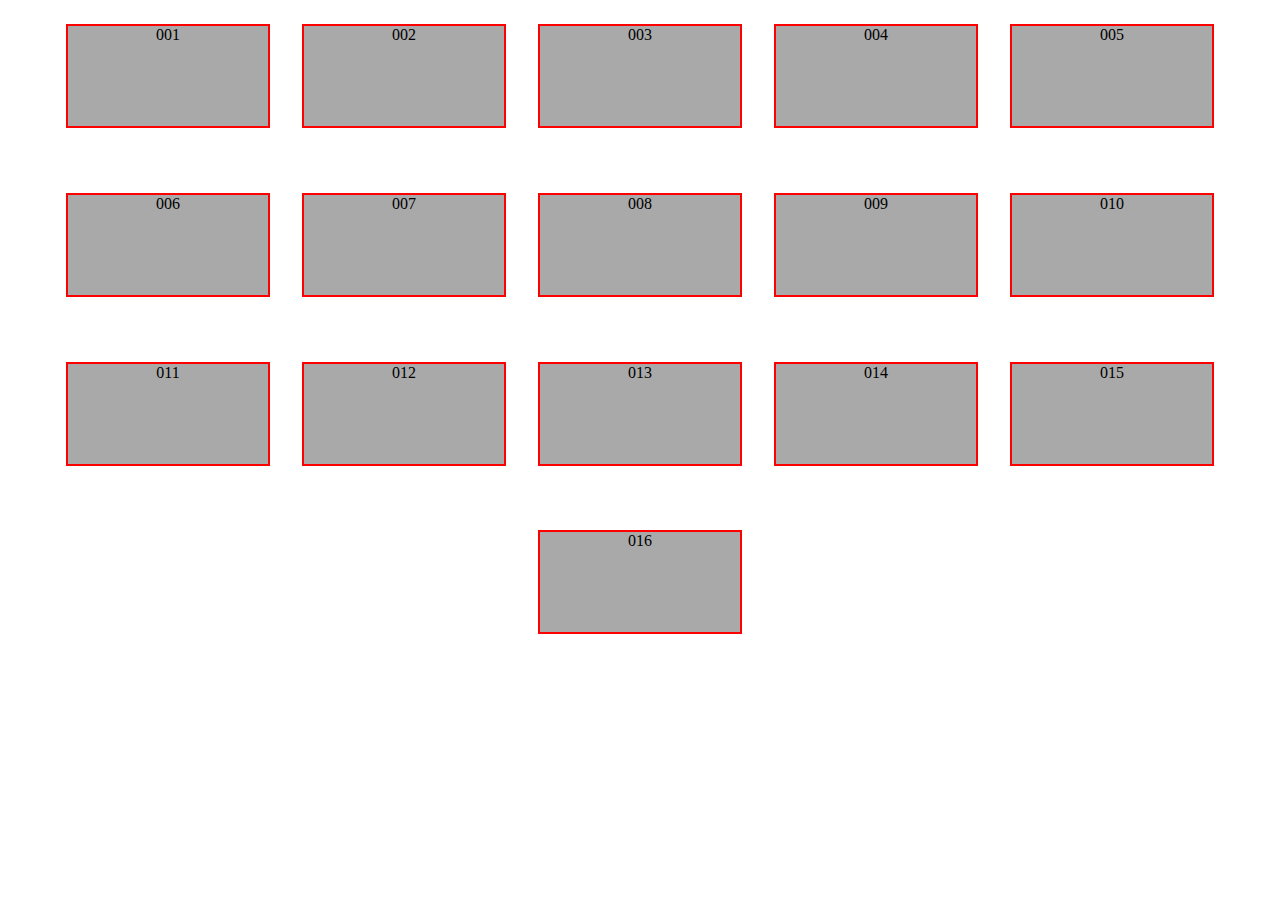
<file: challenges/01/index.html>
<!DOCTYPE html>
<html lang="en">

    <head>
        <meta charset="UTF-8">
        <link rel="stylesheet" href="main.css">
        <title>Flexbox Container - Challenge 1</title>
    </head>

    <body>
            <div class="box">
                <div>001</div>
                <div>002</div>
                <div>003</div>
                <div>004</div>
                <div>005</div>
                <div>006</div>
                <div>007</div>
                <div>008</div>
                <div>009</div>
                <div>010</div>
                <div>011</div>
                <div>012</div>
                <div>013</div>
                <div>014</div>
                <div>015</div>
                <div>016</div>


            </div>
    </body>

</html>
</file>
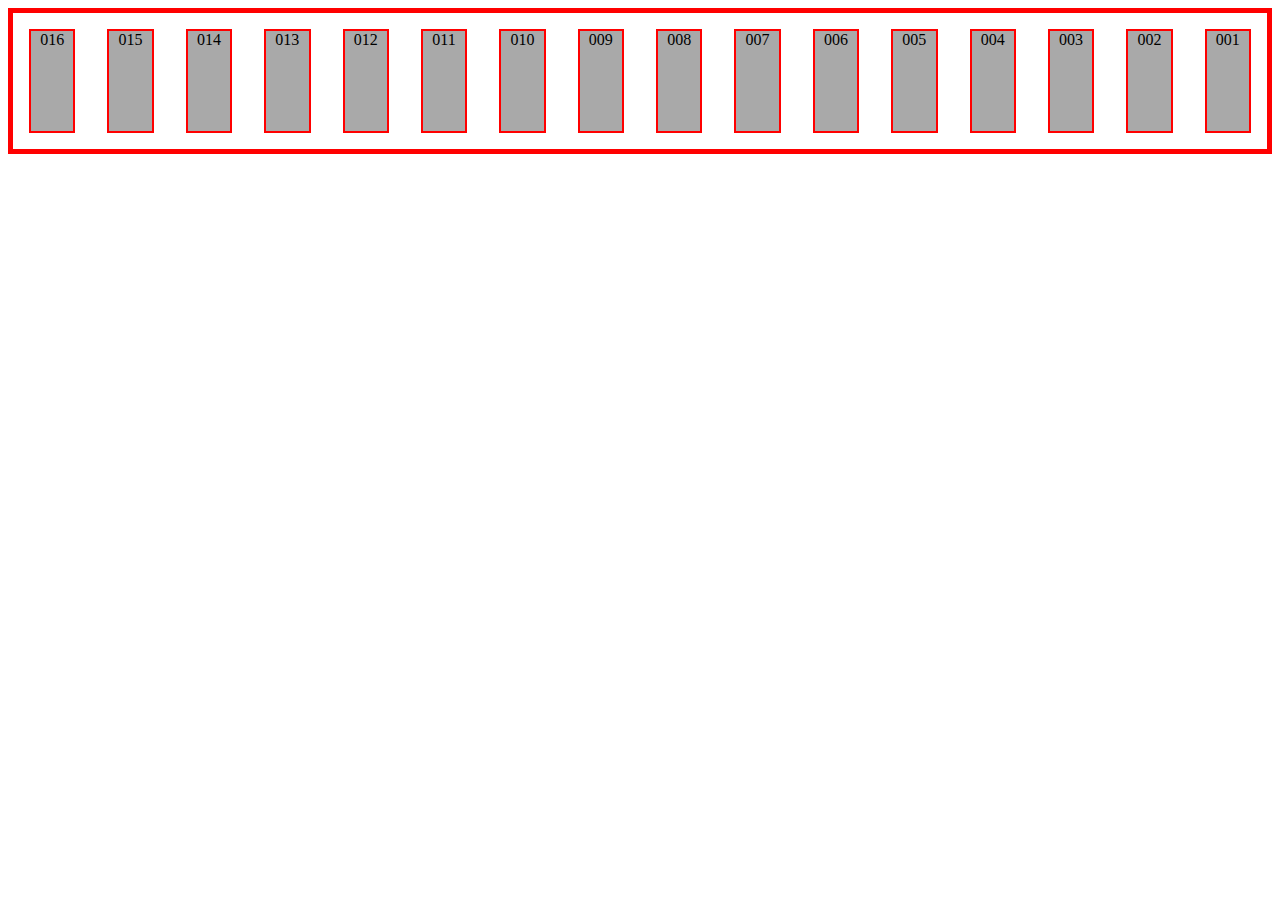
<file: challenges/02/index.html>
<!DOCTYPE html>
<html lang="en">

    <head>
        <meta charset="UTF-8">
        <link rel="stylesheet" href="main.css">
        <title>Flexbox Container - Challenge 2</title>
    </head>

    <body>
        <div class="box">
            <div>001</div>
            <div>002</div>
            <div>003</div>
            <div>004</div>
            <div>005</div>
            <div>006</div>
            <div>007</div>
            <div>008</div>
            <div>009</div>
            <div>010</div>
            <div>011</div>
            <div>012</div>
            <div>013</div>
            <div>014</div>
            <div>015</div>
            <div>016</div>
        </div>
        
    </body>

</html>
</file>
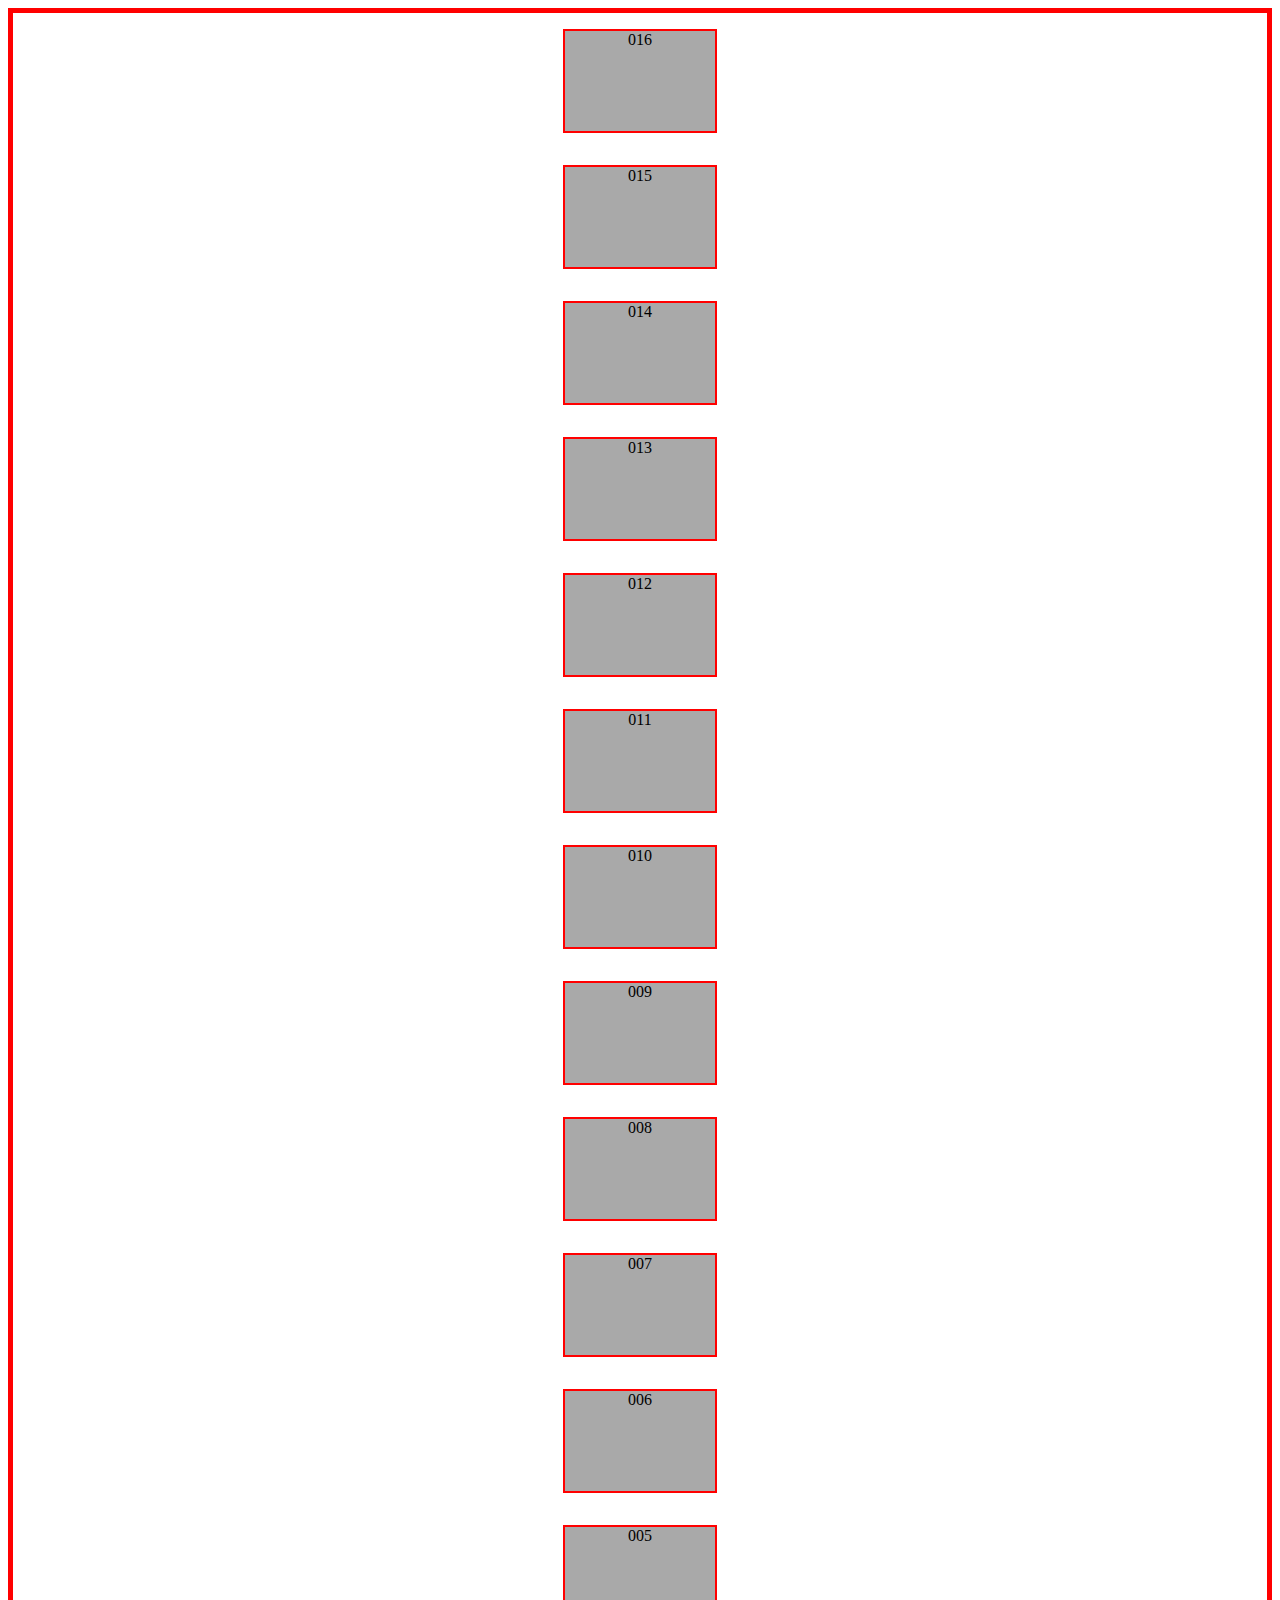
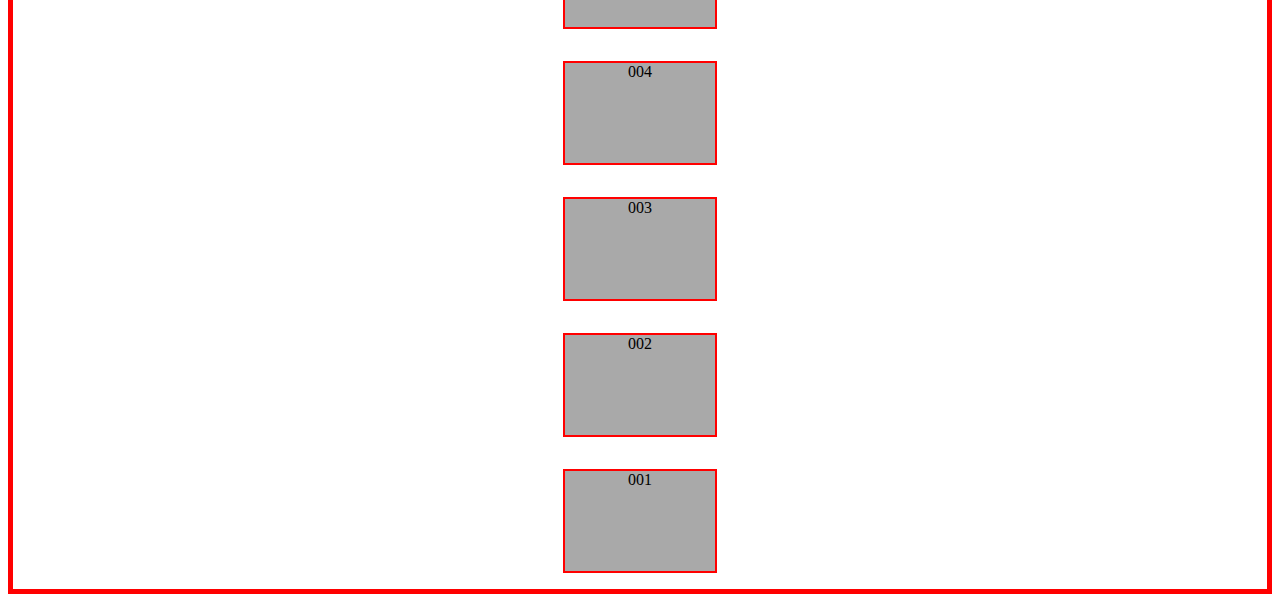
<file: challenges/03/index.html>
<!DOCTYPE html>
<html lang="en">

    <head>
        <meta charset="UTF-8">
        <link rel="stylesheet" href="main.css">
        <title>Flexbox Container - Challenge 4</title>
    </head>

    <body>
        <div>001</div>
        <div>002</div>
        <div>003</div>
        <div>004</div>
        <div>005</div>
        <div>006</div>
        <div>007</div>
        <div>008</div>
        <div>009</div>
        <div>010</div>
        <div>011</div>
        <div>012</div>
        <div>013</div>
        <div>014</div>
        <div>015</div>
        <div>016</div>
    </body>

</html>
</file>
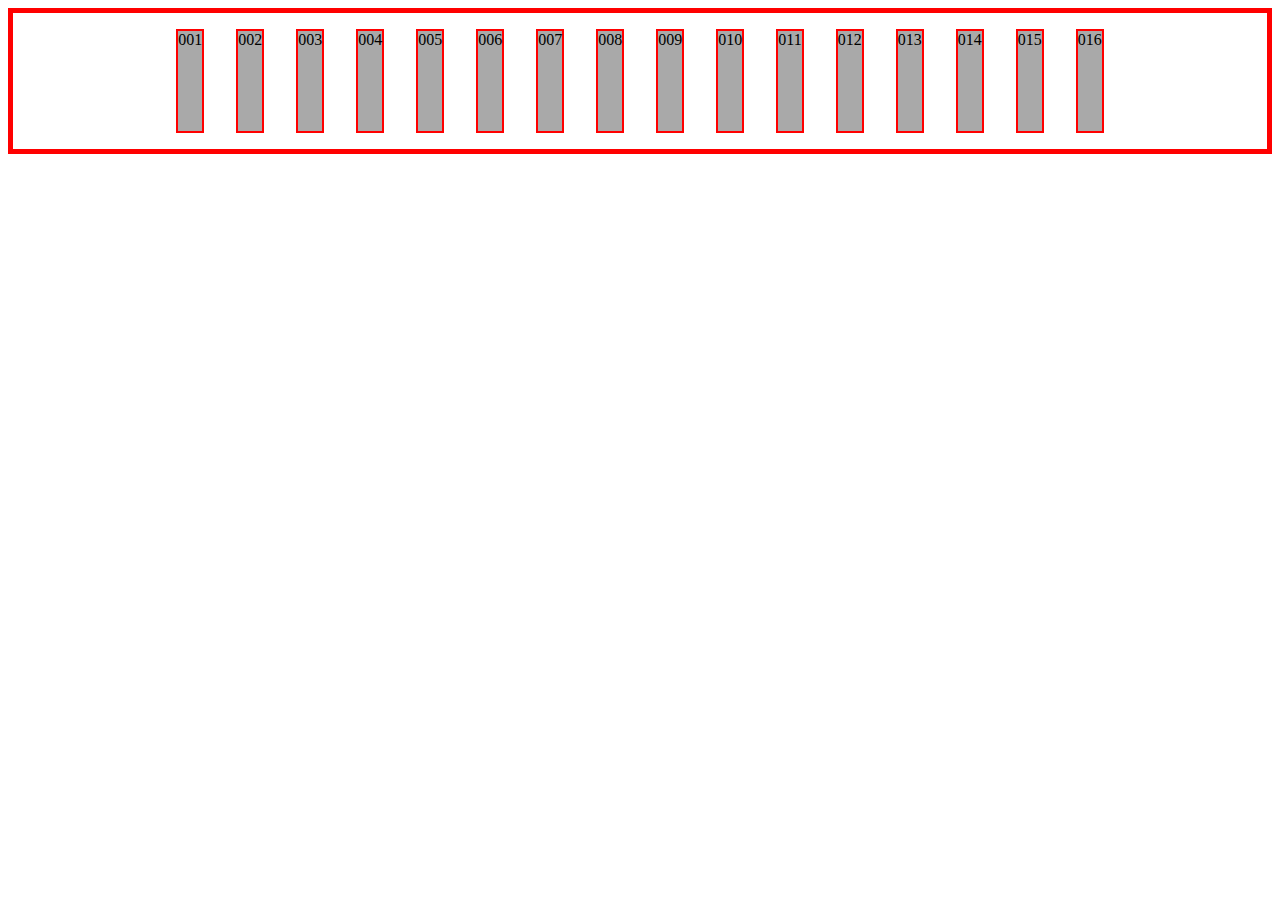
<file: challenges/05/index.html>
<!DOCTYPE html>
<html lang="en">

    <head>
        <meta charset="UTF-8">
        <link rel="stylesheet" href="main.css">
        <title>Flexbox Container</title>
    </head>

    <body>
        <div>001</div>
        <div>002</div>
        <div>003</div>
        <div>004</div>
        <div>005</div>
        <div>006</div>
        <div>007</div>
        <div>008</div>
        <div>009</div>
        <div>010</div>
        <div>011</div>
        <div>012</div>
        <div>013</div>
        <div>014</div>
        <div>015</div>
        <div>016</div>
    </body>

</html>
</file>
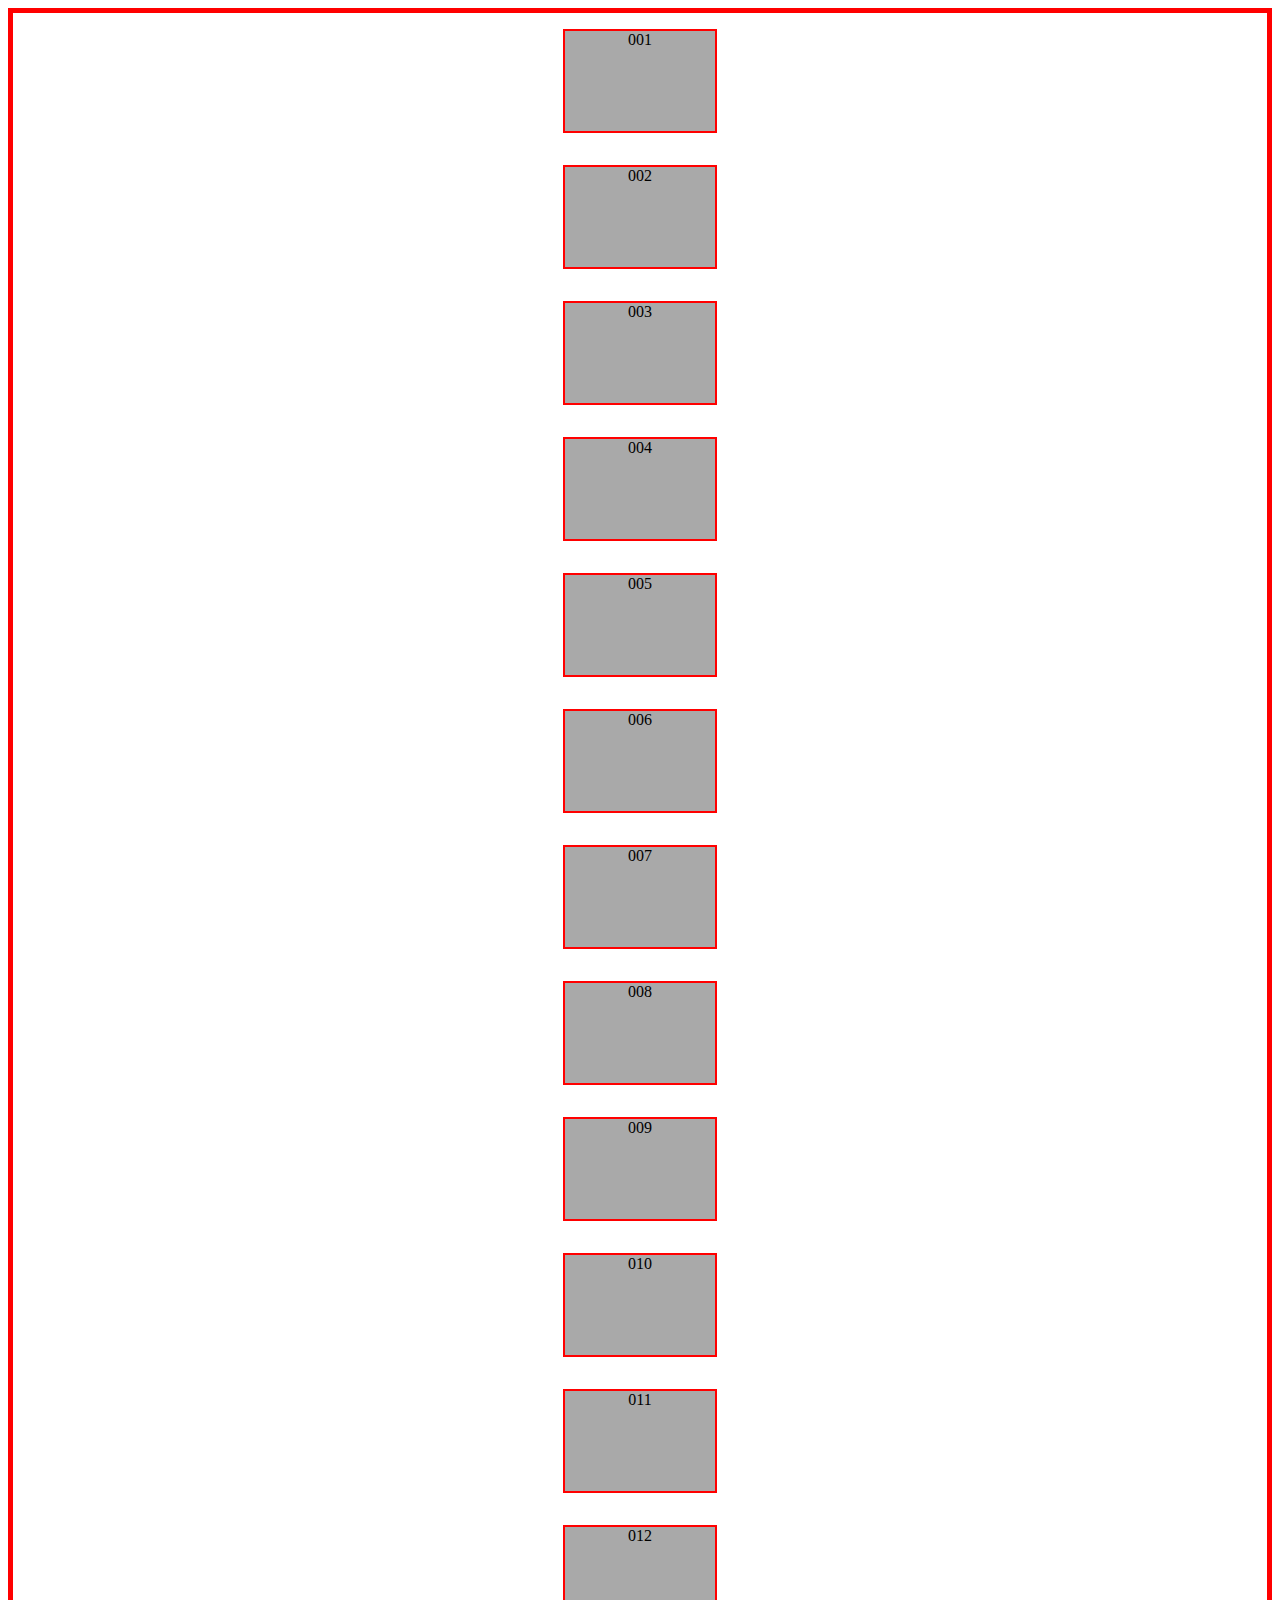
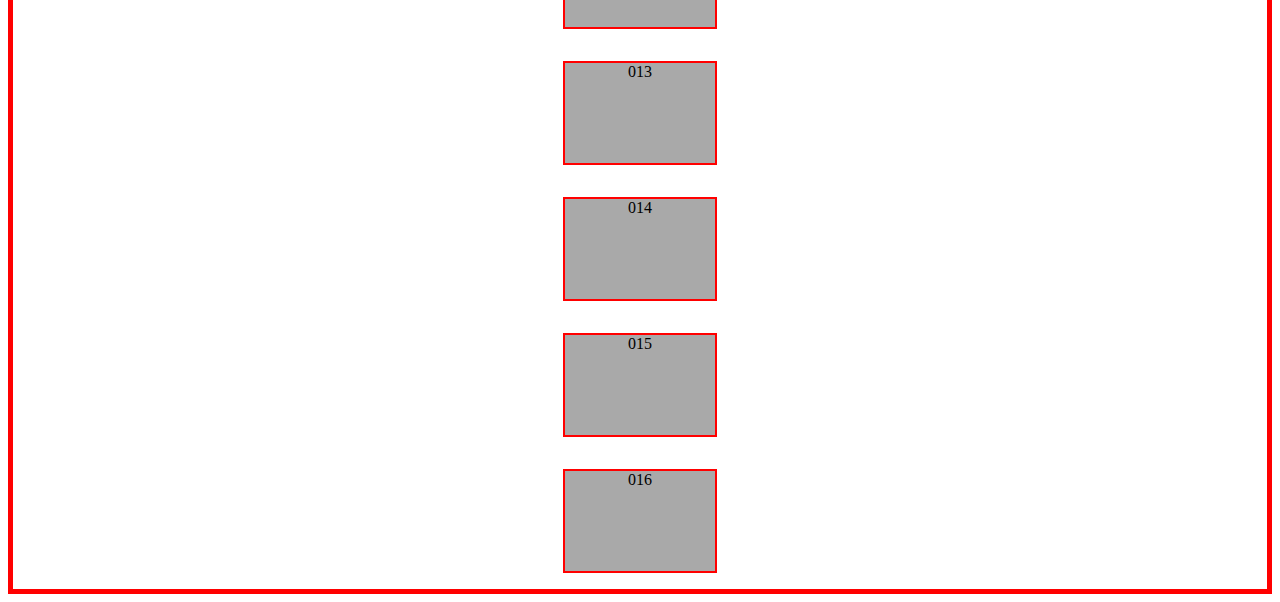
<file: challenges/06/index.html>
<!DOCTYPE html>
<html lang="en">

    <head>
        <meta charset="UTF-8">
        <link rel="stylesheet" href="main.css">
        <title>Flexbox Container - Challenge 6</title>
    </head>

    <body>
        <div>001</div>
        <div>002</div>
        <div>003</div>
        <div>004</div>
        <div>005</div>
        <div>006</div>
        <div>007</div>
        <div>008</div>
        <div>009</div>
        <div>010</div>
        <div>011</div>
        <div>012</div>
        <div>013</div>
        <div>014</div>
        <div>015</div>
        <div>016</div>
    </body>

</html>
</file>
<file: challenges/01/main.css>
/* Use flexbox to align all divs in a row. Use wrap so that the divs appear on multiple rows. Center the rows in the container*/

.box div {
  height: 100px;
  width: 200px;
  background-color: darkgray;
  margin: 1em;
  border: 2px solid red;
  text-align: center;
}

.box
{
    width: 100%;
    height: 75vh;
    display: flex;
    justify-content: center;
    flex-flow: row wrap;
}
</file>
<file: challenges/02/main.css>
/* Use flexbox to align the divs in a row. Reverse the order of the divs. */


.box div {
    height: 100px;
    width: 150px;
    background-color: darkgray;
    margin: 1em;
    border: 2px solid red;
    text-align: center;
}

.box
{
    display: flex;
    flex-flow: row-reverse ;
    border: 5px solid red;
}
</file>
<file: challenges/03/main.css>
/* Use flexbox to display all divs in a column in reverse order on the center of the page. */

div {
  height: 100px;
  width: 150px;
  background-color: darkgray;
  margin: 1em;
  border: 2px solid red;
  text-align: center;
}

body
{
  display: flex;
  flex-direction: column-reverse ;
  justify-content: center;
  align-items: center;
  border: 5px solid red;
}
</file>
<file: challenges/05/main.css>
/* Use flexbox to display the divs on one row in the center of the container */

body {
  border: 5px solid red;
  display: flex;
  justify-content: center;
}

div {
  flex-shrink: 1;
  height: 100px;
  /* width: 150px;  */
  background-color: darkgray;
  margin: 1em;
  border: 2px solid red;
  text-align: center;
}
</file>
<file: challenges/06/main.css>
/* Use flexbox to display all divs in one column in the center of the page.*/

body {
  border: 5px solid red;
  display: flex;
  align-items: center;
  flex-flow: column;
}

div {
  height: 100px;
  width: 150px;
  background-color: darkgray;
  margin: 1em;
  border: 2px solid red;
  text-align: center;
}
</file>
